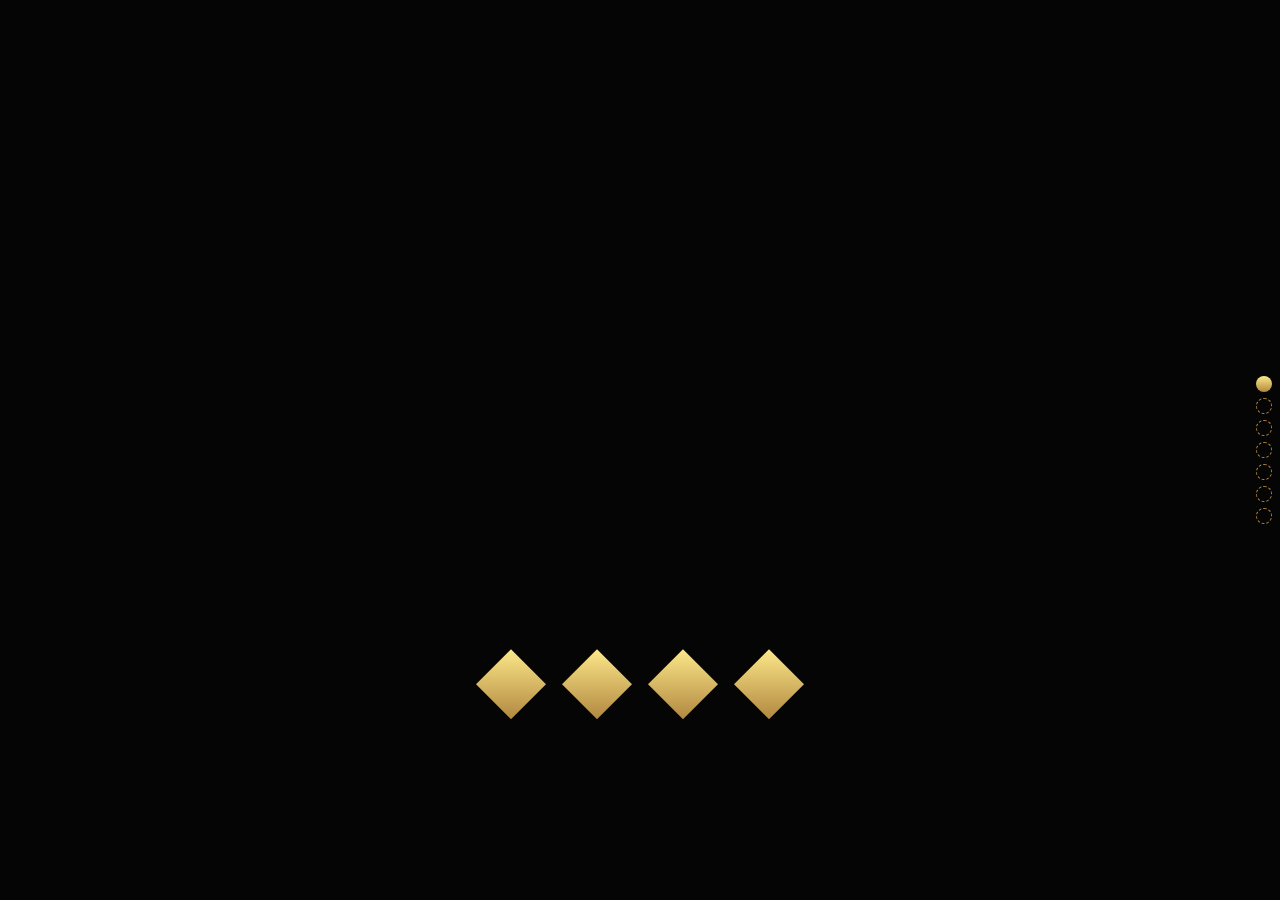
<file: index.html>
<!DOCTYPE html>

<html lang="ru" prefix="og: https://ogp.me/ns#">

<head>

<title>Творческий путь Юрия Дмитриевича</title>

<meta name="viewport" content="width=device-width, initial-scale=1, minimum-scale=1, maximum-scale=1" />

<meta http-equiv="content-type" content="text/html; charset=UTF-8" />

<link rel="shortcut icon" type="image/x-icon" href="https://raw.githubusercontent.com/InsaneChronos/insanechronos.github.io/main/insanechronos/assets/favicon.ico" />

<link rel="icon" type="image/x-icon" href="https://raw.githubusercontent.com/InsaneChronos/insanechronos.github.io/main/insanechronos/assets/favicon.ico" />

<meta name="description" content="INSANECHRONOS: творческий путь Юрия Дмитриевича" />

<meta property="og:title" content="INSANECHRONOS: творческий путь Юрия Дмитриевича" />

<meta property="og:url" content="insaneattic.github.io" />

<meta property="og:image" content="https://raw.githubusercontent.com/InsaneChronos/insanechronos.github.io/main/insanechronos/assets/ogp.jpg" />

<meta property="vk:image" content="https://raw.githubusercontent.com/InsaneChronos/insanechronos.github.io/main/insanechronos/assets/ogp.jpg" />

<meta property="og:site_name" content="INSANECHRONOS: творческий путь Юрия Дмитриевича" />

<meta property="og:type" content="website" />

<meta name="twitter:card" content="summary_large_image" />

<meta name="twitter:image:src" content="https://raw.githubusercontent.com/InsaneChronos/insanechronos.github.io/main/insanechronos/assets/ogp.jpg" />

<link rel="stylesheet" href="https://insanechronos.github.io/insanechronos/css/style.css" />

<link rel="stylesheet" href="https://cdn.jsdelivr.net/npm/swiper@11/swiper-bundle.min.css" />

<script src="https://cdnjs.cloudflare.com/ajax/libs/jquery/3.1.0/jquery.min.js"></script>

<script src="https://cdn.jsdelivr.net/npm/swiper@11/swiper-bundle.min.js"></script>

<script src="https://insanechronos.github.io/insanechronos/js/script.js" defer></script>

</head>

<body>

<div class="swiper projects">

<div class="swiper-wrapper">

<div class="swiper-slide" id="cover">

<div id="logo"></div>

<div id="social">

<a id="vk-logo" href="https://vk.com/insanechronos" target="_blank"></a>

<a id="tg-logo" href="https://t.me/insanechronos" target="_blank"></a>

<a id="git-logo" href="https://github.com/InsaneChronos" target="_blank"></a>

<a id="pen-logo" href="https://codepen.io/insanechronos" target="_blank"></a>

</div>

</div>

<div class="swiper-slide" id="fsn-hf-odcd">

<div class="project-title">FATE/STAY NIGHT: HEAVEN'S FEEL (ORIGINAL DRAMA CD)</div>

<div class="project-card">

<div class="project-logo"></div>

<div class="project-info">

<ul>

<li>перевод, редактура и корректура текста</li>

<li>обработка изображений</li>

<li>монтаж видео</li>

<li>дизайн и вёрстка сайта</li>

</ul>

<div class="project-links">

<a class="link web" href="https://insaneattic.github.io/heavensfeel/" target="blank"></a>

</div>

</div>

</div>

</div>

<div class="swiper-slide" id="mahoyoru">

<div class="project-title">ВЕДЬМИНА НОЧЬ</div>

<div class="project-card">

<div class="project-logo"></div>

<div class="project-info">

<ul>

<li>перевод, редактура и корректура текста</li>

<li>обработка изображений</li>

<li>программирование, интеграция озвучки</li>

<li>дизайн и вёрстка сайта</li>

</ul>

<div class="project-links">

<a class="link web" href="https://insaneattic.github.io/mahoyoru/" target="blank"></a>

<a class="link vk" href="https://vk.com/mahoyorussian" target="blank"></a>

</div>

</div>

</div>

</div>

<div class="swiper-slide" id="insaneattic">

<div class="project-title">INSANEATTIC</div>

<div class="project-card">

<div class="project-logo"></div>

<div class="project-info">

<ul>

<li>дизайн оформления</li>

<li>редакторская работа</li>

<li>дизайн и вёрстка сайта</li>

</ul>

<div class="project-links">

<a class="link web" href="https://insaneattic.github.io/" target="blank"></a>

<a class="link vk" href="https://vk.com/insaneattic" target="blank"></a>

<a class="link tg" href="https://t.me/insaneattic" target="blank"></a>

</div>

</div>

</div>

</div>

<div class="swiper-slide" id="tiny-bunny">

<div class="project-title">ЗАЙЧИК (TINY BUNNY)</div>

<div class="project-card">

<div class="project-logo"></div>

<div class="project-info">

<ul>

<li>корректура русского текста</li>

<li>дизайн и вёрстка сайта</li>

</ul>

<div class="project-links">

<a class="link web" href="https://bunny-horror.tumblr.com/" target="blank"></a>

<a class="link vk" href="https://vk.com/bunnyhorror" target="blank"></a>

</div>

</div>

</div>

</div>

<div class="swiper-slide" id="typemoonyash">

<div class="project-title">TYPEMOONYASH</div>

<div class="project-card">

<div class="project-logo"></div>

<div class="project-info">

<ul>

<li>дизайн оформления</li>

<li>редакторская работа</li>

</ul>

<div class="project-links">

<a class="link vk" href="https://vk.com/typemoonyash" target="blank"></a>

<a class="link tg" href="https://t.me/typemoonyash" target="blank"></a>

</div>

</div>

</div>

</div>

<div class="swiper-slide" id="footer">

<div id="social">

<a id="vk-logo" href="https://vk.com/insanechronos" target="_blank"></a>

<a id="tg-logo" href="https://t.me/insanechronos" target="_blank"></a>

<a id="git-logo" href="https://github.com/InsaneChronos" target="_blank"></a>

<a id="pen-logo" href="https://codepen.io/insanechronos" target="_blank"></a>

</div>

</div>

</div>

<div class="swiper-pagination"></div>

</div>

</body>

</html>
</file>
